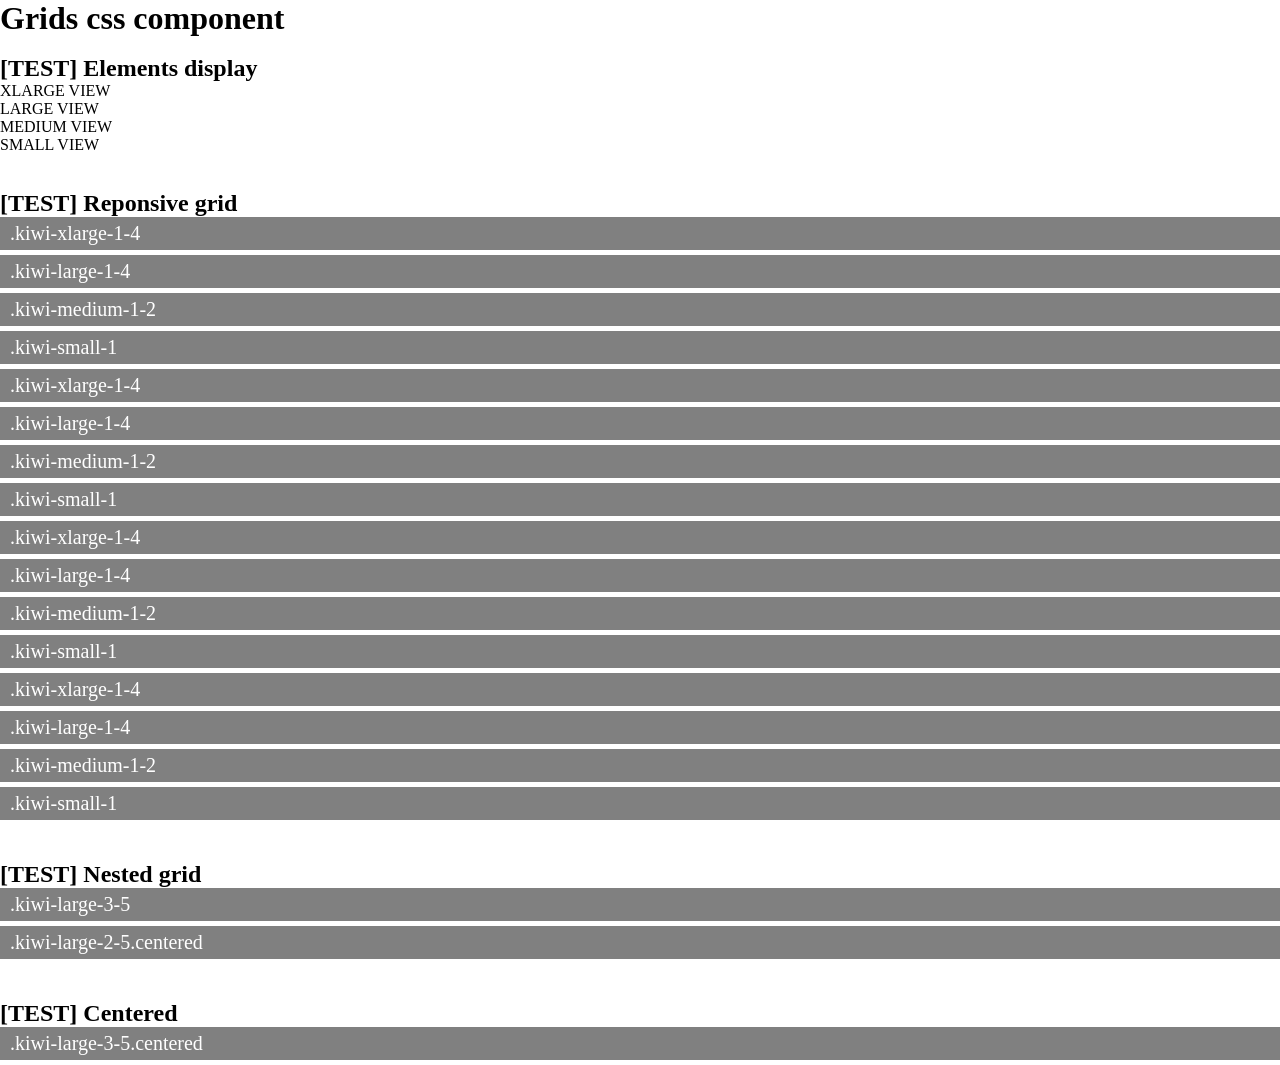
<file: index.html>
<!DOCTYPE html>
<html>
  <head>
    <meta name="viewport" content="user-scalable=no, width=device-width, initial-scale=1, maximum-scale=1">
    <link rel="stylesheet" href="./kiwi.css" type="text/css"><style type="text/css">* {
  margin: 0;
  padding: 0;
}
.grey {
  box-sizing: border-box;
  -moz-box-sizing: border-box;
  -ms-box-sizing: border-box;
  padding: 5px 10px;
  background-color: #808080;
  color: #fff;
  margin-bottom: 5px;
  font-size: 20px;
}
</style>
  </head>
  <body>
    <h1>Grids css component</h1><br>
    <h2>[TEST] Elements display</h2>
    <div class="kiwi-visible-xlarge">XLARGE VIEW</div>
    <div class="kiwi-visible-large">LARGE VIEW </div>
    <div class="kiwi-visible-medium">MEDIUM VIEW</div>
    <div class="kiwi-visible-small">SMALL VIEW</div><br><br>
    <h2>[TEST] Reponsive grid </h2>
    <div class="kiwi-grid">
      <div class="kiwi-large-1-4 kiwi-medium-1-2 kiwi-small-1">
        <div class="grey kiwi-visible-xlarge">.kiwi-xlarge-1-4</div>
        <div class="grey kiwi-visible-large">.kiwi-large-1-4</div>
        <div class="grey kiwi-visible-medium">.kiwi-medium-1-2</div>
        <div class="grey kiwi-visible-small">.kiwi-small-1</div>
      </div>
      <div class="kiwi-large-1-4 kiwi-medium-1-2 kiwi-small-1">
        <div class="grey kiwi-visible-xlarge">.kiwi-xlarge-1-4</div>
        <div class="grey kiwi-visible-large">.kiwi-large-1-4</div>
        <div class="grey kiwi-visible-medium">.kiwi-medium-1-2</div>
        <div class="grey kiwi-visible-small">.kiwi-small-1</div>
      </div>
      <div class="kiwi-large-1-4 kiwi-medium-1-2 kiwi-small-1">
        <div class="grey kiwi-visible-xlarge">.kiwi-xlarge-1-4</div>
        <div class="grey kiwi-visible-large">.kiwi-large-1-4</div>
        <div class="grey kiwi-visible-medium">.kiwi-medium-1-2</div>
        <div class="grey kiwi-visible-small">.kiwi-small-1</div>
      </div>
      <div class="kiwi-large-1-4 kiwi-medium-1-2 kiwi-small-1">
        <div class="grey kiwi-visible-xlarge">.kiwi-xlarge-1-4</div>
        <div class="grey kiwi-visible-large">.kiwi-large-1-4</div>
        <div class="grey kiwi-visible-medium">.kiwi-medium-1-2</div>
        <div class="grey kiwi-visible-small">.kiwi-small-1</div>
      </div>
    </div><br><br>
    <h2>[TEST] Nested grid</h2>
    <div class="kiwi-grid">
      <div class="kiwi-large-2-5">
        <div class="grey">.kiwi-large-3-5</div>
      </div>
      <div class="kiwi-large-3-5">
        <div class="kiwi-grid">
          <div class="kiwi-large-1-2 centered">
            <div class="grey">.kiwi-large-2-5.centered</div>
          </div>
        </div>
      </div>
    </div><br><br>
    <h2>[TEST] Centered</h2>
    <div class="kiwi-grid">
      <div class="kiwi-large-3-5 centered">
        <div class="grey">.kiwi-large-3-5.centered</div>
      </div>
    </div>
  </body>
</html>
</file>
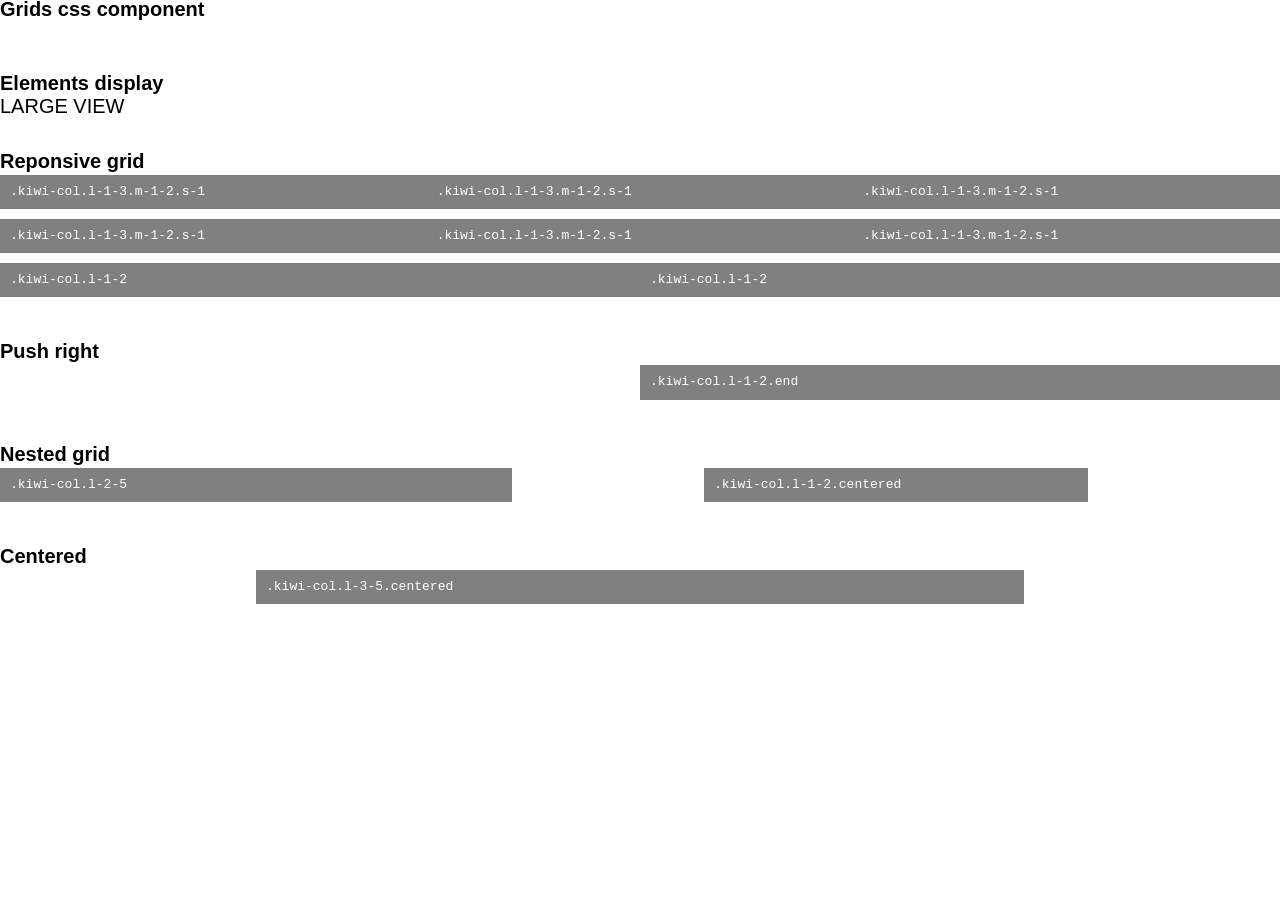
<file: demo/index.html>
<!DOCTYPE html>
<html>
  <head>
    <meta name="viewport" content="user-scalable=no, width=device-width, initial-scale=1, maximum-scale=1">
    <link rel="stylesheet" href="../kiwi.min.css" type="text/css"><style type="text/css">* {
  margin: 0;
  padding: 0;
  font-size: 20px;
}
body {
  font: normal 13px/1.5em Arial, sans-serif;
}
h2 {
  margin-top: 30px;
  line-height: 1.4em;
}
.grey {
  box-sizing: border-box;
  -webkit-box-sizing: border-box;
  -moz-box-sizing: border-box;
  -ms-box-sizing: border-box;
  background-color: #808080;
  color: #fff;
  padding: 10px;
  margin-bottom: 10px;
  display: block;
  font: normal 13px/1.1em Consolas, 'Courier New', courier;
}
</style>
  </head>
  <body>
    <h1>Grids css component</h1><br>
    <h2>Elements display</h2>
    <div class="kiwi-visible-xl">XLARGE VIEW</div>
    <div class="kiwi-visible-l">LARGE VIEW </div>
    <div class="kiwi-visible-m">MEDIUM VIEW</div>
    <div class="kiwi-visible-s">SMALL VIEW</div>
    <h2>Reponsive grid </h2>
    <div class="kiwi-grid">
      <div class="kiwi-col l-1-3 m-1-2 s-1">
        <div class="grey">.kiwi-col.l-1-3.m-1-2.s-1</div>
      </div>
      <div class="kiwi-col l-1-3 m-1-2 s-1">
        <div class="grey">.kiwi-col.l-1-3.m-1-2.s-1</div>
      </div>
      <div class="kiwi-col l-1-3 m-1-2 s-1">
        <div class="grey">.kiwi-col.l-1-3.m-1-2.s-1</div>
      </div>
      <div class="kiwi-col l-1-3 m-1-2 s-1">
        <div class="grey">.kiwi-col.l-1-3.m-1-2.s-1</div>
      </div>
      <div class="kiwi-col l-1-3 m-1-2 s-1">
        <div class="grey">.kiwi-col.l-1-3.m-1-2.s-1</div>
      </div>
      <div class="kiwi-col l-1-3 m-1-2 s-1">
        <div class="grey">.kiwi-col.l-1-3.m-1-2.s-1</div>
      </div>
      <div class="kiwi-col l-1-2">
        <div class="grey">.kiwi-col.l-1-2</div>
      </div>
      <div class="kiwi-col l-1-2">
        <div class="grey">.kiwi-col.l-1-2</div>
      </div>
    </div>
    <h2>Push right</h2>
    <div class="kiwi-grid">
      <div class="kiwi-col l-1-2 end">
        <div class="grey">.kiwi-col.l-1-2.end</div>
      </div>
    </div>
    <h2>Nested grid</h2>
    <div class="kiwi-grid">
      <div class="kiwi-col l-2-5">
        <div class="grey">.kiwi-col.l-2-5</div>
      </div>
      <div class="kiwi-col l-3-5">
        <div class="kiwi-grid">
          <div class="kiwi-col l-1-2 centered">
            <div class="grey">.kiwi-col.l-1-2.centered</div>
          </div>
        </div>
      </div>
    </div>
    <h2>Centered</h2>
    <div class="kiwi-grid">
      <div class="kiwi-col l-3-5 centered">
        <div class="grey">.kiwi-col.l-3-5.centered</div>
      </div>
    </div>
  </body>
</html>
</file>
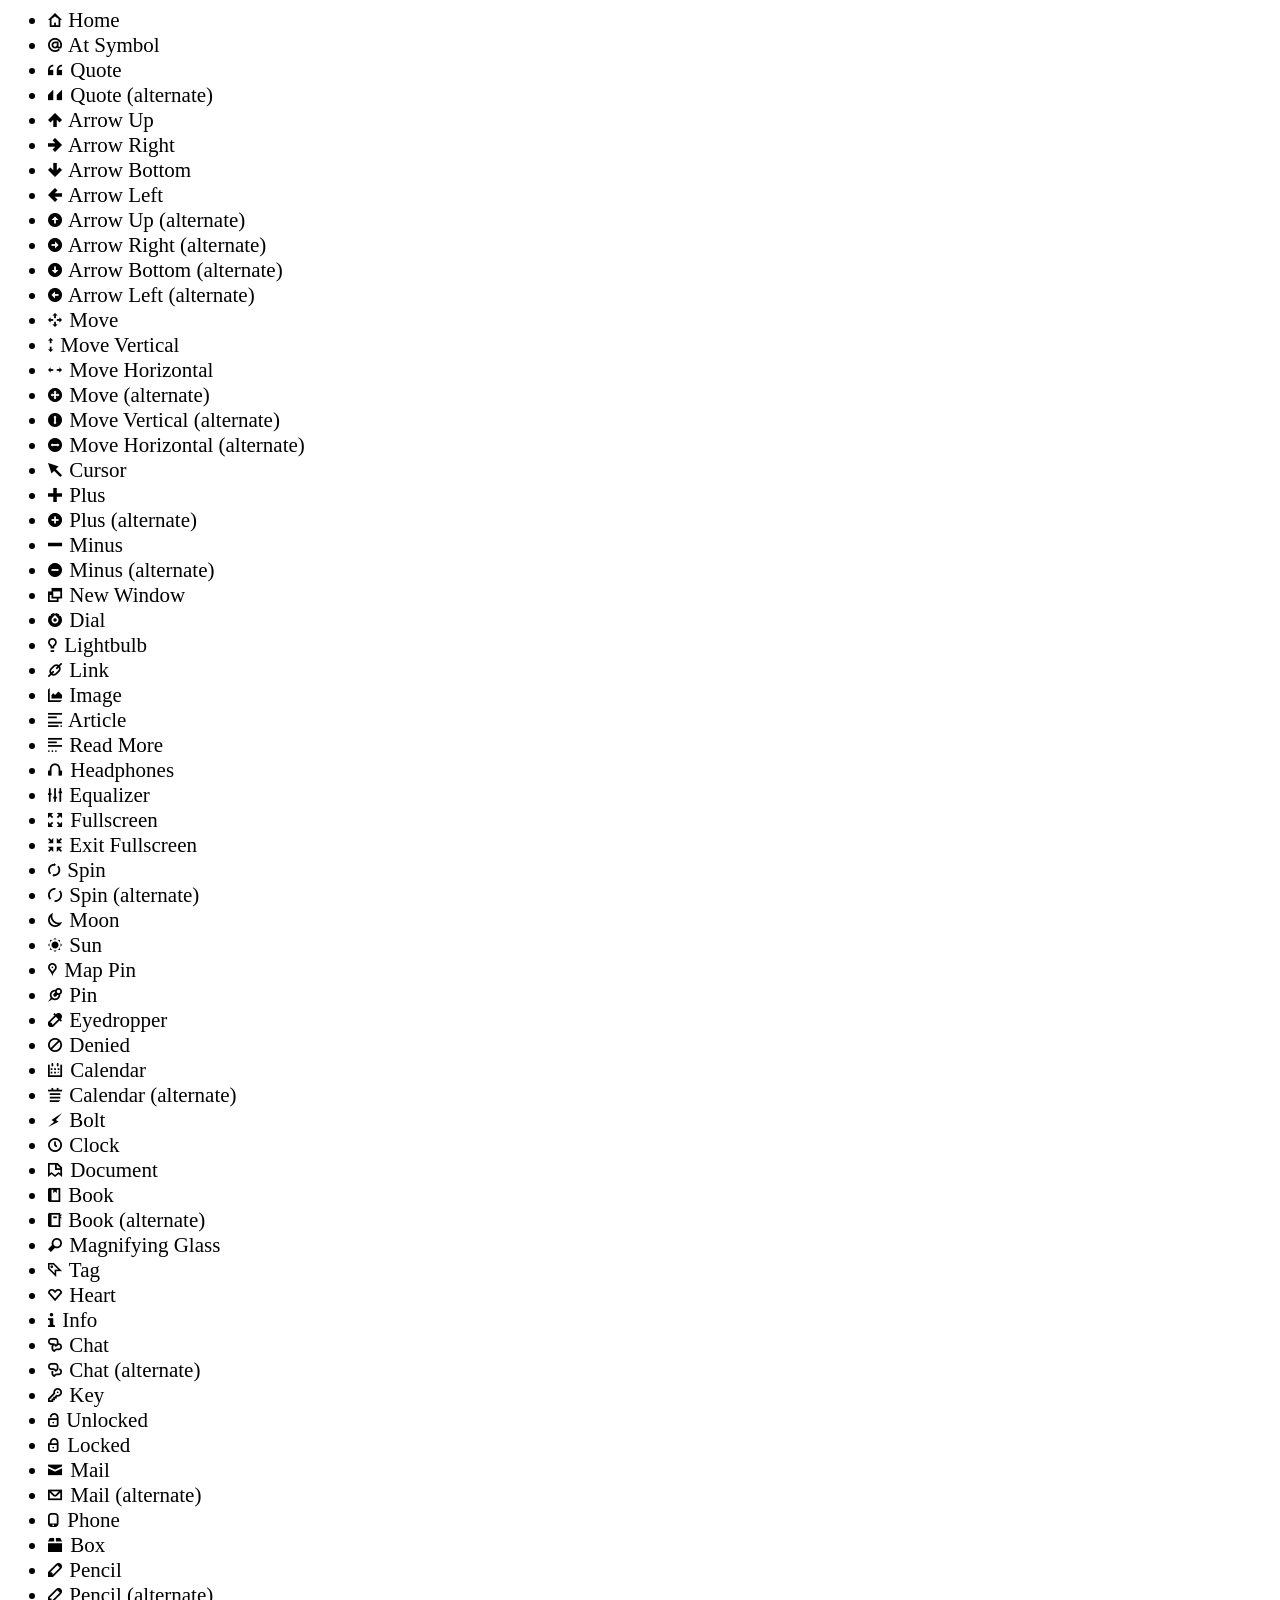
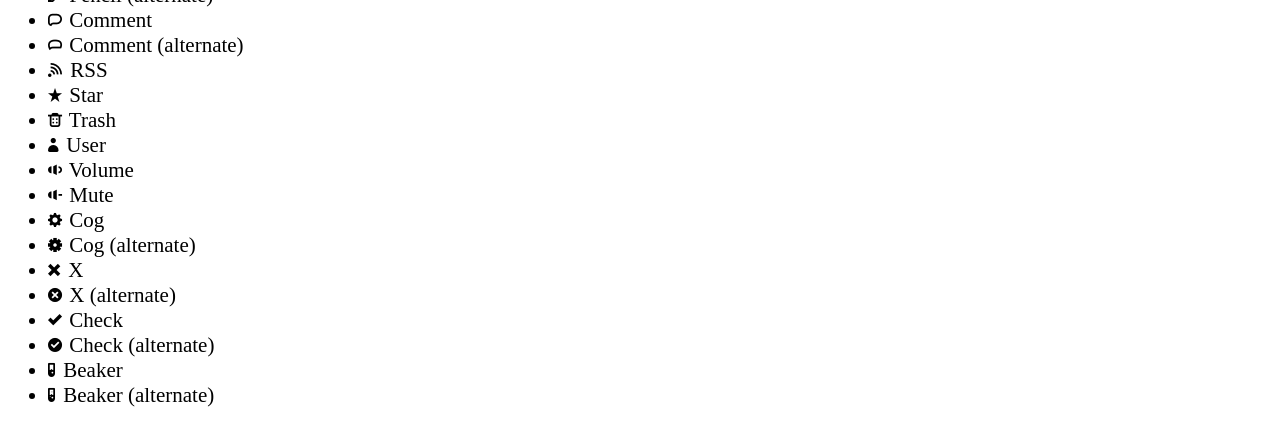
<file: src/nib/iconic/demo.html>
<html>
<head>
<link rel="stylesheet" href="iconic.css" type="text/css" media="screen" title="no title" charset="utf-8">

<style>
	body {
		font-size:21px;
	}
</style>
</head>
<body>
<ul>	
<li><a name='home' class='iconic home'></a> Home</li>
<li><a name='at' class='iconic at'></a> At Symbol</li>
<li><a name='quote' class='iconic quote'></a> Quote</li>
<li><a name='quote-alt' class='iconic quote-alt'></a> Quote (alternate)</li>
<li><a name='arrow-up' class='iconic arrow-up'></a> Arrow Up</li>
<li><a name='arrow-right' class='iconic arrow-right'></a> Arrow Right</li>
<li><a name='arrow-bottom' class='iconic arrow-bottom'></a> Arrow Bottom</li>
<li><a name='arrow-left' class='iconic arrow-left'></a> Arrow Left</li>
<li><a name='arrow-up-alt' class='iconic arrow-up-alt'></a> Arrow Up (alternate)</li>
<li><a name='arrow-right-alt' class='iconic arrow-right-alt'></a> Arrow Right (alternate)</li>
<li><a name='arrow-bottom-alt' class='iconic arrow-bottom-alt'></a> Arrow Bottom (alternate)</li>
<li><a name='arrow-left-alt' class='iconic arrow-left-alt'></a> Arrow Left (alternate)</li>
<li><a name='move' class='iconic move'></a> Move</li>
<li><a name='move-vertical' class='iconic move-vertical'></a> Move Vertical</li>
<li><a name='move-horizontal' class='iconic move-horizontal'></a> Move Horizontal</li>
<li><a name='move-alt' class='iconic move-alt'></a> Move (alternate)</li>
<li><a name='move-vertical-alt' class='iconic move-vertical-alt'></a> Move Vertical (alternate)</li>
<li><a name='move-horizontal-alt' class='iconic move-horizontal-alt'></a> Move Horizontal (alternate)</li>
<li><a name='cursor' class='iconic cursor'></a> Cursor</li>
<li><a name='plus' class='iconic plus'></a> Plus</li>
<li><a name='plus-alt' class='iconic plus-alt'></a> Plus (alternate)</li>
<li><a name='minus' class='iconic minus'></a> Minus</li>
<li><a name='minus-alt' class='iconic minus-alt'></a> Minus (alternate)</li>
<li><a name='new-window' class='iconic new-window'></a> New Window</li>
<li><a name='dial' class='iconic dial'></a> Dial</li>
<li><a name='lightbulb' class='iconic lightbulb'></a> Lightbulb</li>
<li><a name='link' class='iconic link'></a> Link</li>
<li><a name='image' class='iconic image'></a> Image</li>
<li><a name='article' class='iconic article'></a> Article</li>
<li><a name='read-more' class='iconic read-more'></a> Read More</li>
<li><a name='headphones' class='iconic headphones'></a> Headphones</li>
<li><a name='equalizer' class='iconic equalizer'></a> Equalizer</li>
<li><a name='fullscreen' class='iconic fullscreen'></a> Fullscreen</li>
<li><a name='exit-fullscreen' class='iconic exit-fullscreen'></a> Exit Fullscreen</li>
<li><a name='spin' class='iconic spin'></a> Spin</li>
<li><a name='spin-alt' class='iconic spin-alt'></a> Spin (alternate)</li>
<li><a name='moon' class='iconic moon'></a> Moon</li>
<li><a name='sun' class='iconic sun'></a> Sun</li>
<li><a name='map-pin' class='iconic map-pin'></a> Map Pin</li>
<li><a name='pin' class='iconic pin'></a> Pin</li>
<li><a name='eyedropper' class='iconic eyedropper'></a> Eyedropper</li>
<li><a name='denied' class='iconic denied'></a> Denied</li>
<li><a name='calendar' class='iconic calendar'></a> Calendar</li>
<li><a name='calendar-alt' class='iconic calendar-alt'></a> Calendar (alternate)</li>
<li><a name='bolt' class='iconic bolt'></a> Bolt</li>
<li><a name='clock' class='iconic clock'></a> Clock</li>
<li><a name='document' class='iconic document'></a> Document</li>
<li><a name='book' class='iconic book'></a> Book</li>
<li><a name='book-alt' class='iconic book-alt'></a> Book (alternate)</li>
<li><a name='magnifying-glass' class='iconic magnifying-glass'></a> Magnifying Glass</li>
<li><a name='tag' class='iconic tag'></a> Tag</li>
<li><a name='heart' class='iconic heart'></a> Heart</li>
<li><a name='info' class='iconic info'></a> Info</li>
<li><a name='chat' class='iconic chat'></a> Chat</li>
<li><a name='chat-alt' class='iconic chat-alt'></a> Chat (alternate)</li>
<li><a name='key' class='iconic key'></a> Key</li>
<li><a name='unlocked' class='iconic unlocked'></a> Unlocked</li>
<li><a name='locked' class='iconic locked'></a> Locked</li>
<li><a name='mail' class='iconic mail'></a> Mail</li>
<li><a name='mail' class='iconic mail-alt'></a> Mail (alternate)</li>
<li><a name='phone' class='iconic phone'></a> Phone</li>
<li><a name='box' class='iconic box'></a> Box</li>
<li><a name='pencil' class='iconic pencil'></a> Pencil</li>
<li><a name='pencil-alt' class='iconic pencil-alt'></a> Pencil (alternate)</li>
<li><a name='comment' class='iconic comment'></a> Comment</li>
<li><a name='comment' class='iconic comment-alt'></a> Comment (alternate)</li>
<li><a name='rss' class='iconic rss'></a> RSS</li>
<li><a name='star' class='iconic star'></a> Star</li>
<li><a name='trash' class='iconic trash'></a> Trash</li>
<li><a name='user' class='iconic user'></a> User</li>
<li><a name='volume' class='iconic volume'></a> Volume</li>
<li><a name='mute' class='iconic mute'></a> Mute</li>
<li><a name='cog' class='iconic cog'></a> Cog</li>
<li><a name='cog-alt' class='iconic cog-alt'></a> Cog (alternate)</li>
<li><a name='x' class='iconic x'></a> X</li>
<li><a name='x' class='iconic x-alt'></a> X (alternate)</li>
<li><a name='check' class='iconic check'></a> Check</li>
<li><a name='check-alt' class='iconic check-alt'></a> Check (alternate)</li>
<li><a name='beaker' class='iconic beaker'></a> Beaker</li>
<li><a name='beaker-alt' class='iconic beaker-alt'></a> Beaker (alternate)</li>
</ul>
</body>
</html>
</file>
<file: kiwi.css>
/*
**  http://tuxlinuxien.github.io/kiwi/
**  Yoann Cerda
*/
.kiwi-grid {
  display: block;
  width: 100%;
}
.kiwi-grid:before {
  content: " ";
  display: table;
}
.kiwi-grid:after {
  content: " ";
  display: table;
  clear: both;
}
.kiwi-grid .kiwi-col {
  float: left;
  display: inline;
  min-height: 1px;
}
.kiwi-grid .centered {
  margin: 0 auto;
  display: block;
  float: none;
}
.kiwi-grid .end {
  float: right;
}
/*
**  Responsive grids
*/
.l-1 {
  width: 100%;
}
.l-1-2 {
  width: 50%;
}
.l-1-3 {
  width: 33.333%;
}
.l-2-3 {
  width: 66.667%;
}
.l-3-3 {
  width: 100%;
}
.l-1-4 {
  width: 25%;
}
.l-3-4 {
  width: 75%;
}
.l-1-5 {
  width: 20%;
}
.l-2-5 {
  width: 40%;
}
.l-3-5 {
  width: 60%;
}
.l-4-5 {
  width: 80%;
}
.l-1-6 {
  width: 16.667%;
}
.l-5-6 {
  width: 83.333%;
}
.l-1-7 {
  width: 14.286%;
}
.l-2-7 {
  width: 28.571%;
}
.l-3-7 {
  width: 42.857%;
}
.l-4-7 {
  width: 57.143%;
}
.l-5-7 {
  width: 71.429%;
}
.l-6-7 {
  width: 85.714%;
}
.l-1-8 {
  width: 12.5%;
}
.l-3-8 {
  width: 37.5%;
}
.l-5-8 {
  width: 62.5%;
}
.l-7-8 {
  width: 87.5%;
}
.l-1-12 {
  width: 8.333%;
}
.l-5-12 {
  width: 41.667%;
}
.l-7-12 {
  width: 58.333%;
}
.l-11-12 {
  width: 91.667%;
}
.l-1-16 {
  width: 6.25%;
}
.l-3-16 {
  width: 18.75%;
}
.l-5-16 {
  width: 31.25%;
}
.l-7-16 {
  width: 43.75%;
}
.l-9-16 {
  width: 56.25%;
}
.l-11-16 {
  width: 68.75%;
}
.l-13-16 {
  width: 81.25%;
}
.l-15-16 {
  width: 93.75%;
}
.kiwi-visible-l {
  display: block;
}
.kiwi-visible-xl,
.kiwi-hidden-l,
.kiwi-visible-s,
.kiwi-visible-m {
  display: none;
}
@media  (min-width: 1900px) {
  .xl-1 {
    width: 100%;
  }
  .xl-1-2 {
    width: 50%;
  }
  .xl-1-3 {
    width: 33.333%;
  }
  .xl-2-3 {
    width: 66.667%;
  }
  .xl-3-3 {
    width: 100%;
  }
  .xl-1-4 {
    width: 25%;
  }
  .xl-3-4 {
    width: 75%;
  }
  .xl-1-5 {
    width: 20%;
  }
  .xl-2-5 {
    width: 40%;
  }
  .xl-3-5 {
    width: 60%;
  }
  .xl-4-5 {
    width: 80%;
  }
  .xl-1-6 {
    width: 16.667%;
  }
  .xl-5-6 {
    width: 83.333%;
  }
  .xl-1-7 {
    width: 14.286%;
  }
  .xl-2-7 {
    width: 28.571%;
  }
  .xl-3-7 {
    width: 42.857%;
  }
  .xl-4-7 {
    width: 57.143%;
  }
  .xl-5-7 {
    width: 71.429%;
  }
  .xl-6-7 {
    width: 85.714%;
  }
  .xl-1-8 {
    width: 12.5%;
  }
  .xl-3-8 {
    width: 37.5%;
  }
  .xl-5-8 {
    width: 62.5%;
  }
  .xl-7-8 {
    width: 87.5%;
  }
  .xl-1-12 {
    width: 8.333%;
  }
  .xl-5-12 {
    width: 41.667%;
  }
  .xl-7-12 {
    width: 58.333%;
  }
  .xl-11-12 {
    width: 91.667%;
  }
  .xl-1-16 {
    width: 6.25%;
  }
  .xl-3-16 {
    width: 18.75%;
  }
  .xl-5-16 {
    width: 31.25%;
  }
  .xl-7-16 {
    width: 43.75%;
  }
  .xl-9-16 {
    width: 56.25%;
  }
  .xl-11-16 {
    width: 68.75%;
  }
  .xl-13-16 {
    width: 81.25%;
  }
  .xl-15-16 {
    width: 93.75%;
  }
  .kiwi-visible-xl {
    display: block;
  }
  .kiwi-hidden-xl,
  .kiwi-visible-l,
  .kiwi-visible-m,
  .kiwi-visible-s {
    display: none;
  }
}
@media  (max-width: 960px) {
  .m-1 {
    width: 100%;
  }
  .m-1-2 {
    width: 50%;
  }
  .m-1-3 {
    width: 33.333%;
  }
  .m-2-3 {
    width: 66.667%;
  }
  .m-3-3 {
    width: 100%;
  }
  .m-1-4 {
    width: 25%;
  }
  .m-3-4 {
    width: 75%;
  }
  .m-1-5 {
    width: 20%;
  }
  .m-2-5 {
    width: 40%;
  }
  .m-3-5 {
    width: 60%;
  }
  .m-4-5 {
    width: 80%;
  }
  .m-1-6 {
    width: 16.667%;
  }
  .m-5-6 {
    width: 83.333%;
  }
  .m-1-7 {
    width: 14.286%;
  }
  .m-2-7 {
    width: 28.571%;
  }
  .m-3-7 {
    width: 42.857%;
  }
  .m-4-7 {
    width: 57.143%;
  }
  .m-5-7 {
    width: 71.429%;
  }
  .m-6-7 {
    width: 85.714%;
  }
  .m-1-8 {
    width: 12.5%;
  }
  .m-3-8 {
    width: 37.5%;
  }
  .m-5-8 {
    width: 62.5%;
  }
  .m-7-8 {
    width: 87.5%;
  }
  .m-1-12 {
    width: 8.333%;
  }
  .m-5-12 {
    width: 41.667%;
  }
  .m-7-12 {
    width: 58.333%;
  }
  .m-11-12 {
    width: 91.667%;
  }
  .m-1-16 {
    width: 6.25%;
  }
  .m-3-16 {
    width: 18.75%;
  }
  .m-5-16 {
    width: 31.25%;
  }
  .m-7-16 {
    width: 43.75%;
  }
  .m-9-16 {
    width: 56.25%;
  }
  .m-11-16 {
    width: 68.75%;
  }
  .m-13-16 {
    width: 81.25%;
  }
  .m-15-16 {
    width: 93.75%;
  }
  .kiwi-visible-m {
    display: block;
  }
  .kiwi-hidden-m,
  .kiwi-visible-s,
  .kiwi-visible-l,
  .kiwi-visible-xl {
    display: none;
  }
}
@media  (max-width: 767px) {
  .s-1 {
    width: 100%;
  }
  .s-1-2 {
    width: 50%;
  }
  .s-1-3 {
    width: 33.333%;
  }
  .s-2-3 {
    width: 66.667%;
  }
  .s-3-3 {
    width: 100%;
  }
  .s-1-4 {
    width: 25%;
  }
  .s-3-4 {
    width: 75%;
  }
  .s-1-5 {
    width: 20%;
  }
  .s-2-5 {
    width: 40%;
  }
  .s-3-5 {
    width: 60%;
  }
  .s-4-5 {
    width: 80%;
  }
  .s-1-6 {
    width: 16.667%;
  }
  .s-5-6 {
    width: 83.333%;
  }
  .s-1-7 {
    width: 14.286%;
  }
  .s-2-7 {
    width: 28.571%;
  }
  .s-3-7 {
    width: 42.857%;
  }
  .s-4-7 {
    width: 57.143%;
  }
  .s-5-7 {
    width: 71.429%;
  }
  .s-6-7 {
    width: 85.714%;
  }
  .s-1-8 {
    width: 12.5%;
  }
  .s-3-8 {
    width: 37.5%;
  }
  .s-5-8 {
    width: 62.5%;
  }
  .s-7-8 {
    width: 87.5%;
  }
  .s-1-12 {
    width: 8.333%;
  }
  .s-5-12 {
    width: 41.667%;
  }
  .s-7-12 {
    width: 58.333%;
  }
  .s-11-12 {
    width: 91.667%;
  }
  .s-1-16 {
    width: 6.25%;
  }
  .s-3-16 {
    width: 18.75%;
  }
  .s-5-16 {
    width: 31.25%;
  }
  .s-7-16 {
    width: 43.75%;
  }
  .s-9-16 {
    width: 56.25%;
  }
  .s-11-16 {
    width: 68.75%;
  }
  .s-13-16 {
    width: 81.25%;
  }
  .s-15-16 {
    width: 93.75%;
  }
  .kiwi-visible-s {
    display: block;
  }
  .kiwi-hidden-s,
  .kiwi-visible-l,
  .kiwi-visible-m,
  .kiwi-visible-xl {
    display: none;
  }
}
</file>
<file: src/nib/iconic/iconic.css>
@font-face {
  font-family: 'IconicStroke';
    src: url("iconic_stroke.eot");
    src: local('IconicStroke'),
       url("iconic_stroke.svg#iconic") format('svg'),
	   url("iconic_stroke.otf") format('opentype');
}

.iconic {
	color:inherit;
	font-family: "IconicStroke";
}

a.iconic:hover {
	color:inherit;
}

.iconic.home:before { content: '!'; }
.iconic.at:before { content: "@"; }
.iconic.quote:before { content: '"'; }
.iconic.quote-alt:before { content: "'"; }
.iconic.arrow-up:before { content: "3"; }
.iconic.arrow-right:before { content: "4"; }
.iconic.arrow-bottom:before { content: "5"; }
.iconic.arrow-left:before { content: "6"; }
.iconic.arrow-up-alt:before { content: "#"; }
.iconic.arrow-right-alt:before { content: "$"; }
.iconic.arrow-bottom-alt:before { content: "%"; }
.iconic.arrow-left-alt:before { content: "^"; }
.iconic.move:before { content: "9"; }
.iconic.move-vertical:before { content: "8"; }
.iconic.move-horizontal:before { content: "7"; }
.iconic.move-alt:before { content: "("; }
.iconic.move-vertical-alt:before { content: "*"; }
.iconic.move-horizontal-alt:before { content: "&"; }
.iconic.cursor:before { content: ")"; }
.iconic.plus:before { content: "+"; }
.iconic.plus-alt:before { content: "="; }
.iconic.minus:before { content: "-"; }
.iconic.minus-alt:before { content: "_"; }
.iconic.new-window:before { content: "1"; }
.iconic.dial:before { content: "2"; }
.iconic.lightbulb:before { content: "0"; }
.iconic.link:before { content: "/"; }
.iconic.image:before { content: "?"; }
.iconic.article:before { content: ">"; }
.iconic.read-more:before { content: "."; }
.iconic.headphones:before { content: ","; }
.iconic.equalizer:before { content: "<"; }
.iconic.fullscreen:before { content: ":"; }
.iconic.exit-fullscreen:before { content: ";"; }
.iconic.spin:before { content: "["; }
.iconic.spin-alt:before { content: "{"; }
.iconic.moon:before { content: "]"; }
.iconic.sun:before { content: "}"; }
.iconic.map-pin:before { content: "\\"; }
.iconic.pin:before { content: "|"; }
.iconic.eyedropper:before { content: "~"; }
.iconic.denied:before { content: "`"; }
.iconic.calendar:before { content: "a"; }
.iconic.calendar-alt:before { content: "A"; }
.iconic.bolt:before { content: "b"; }
.iconic.clock:before { content: "c"; }
.iconic.document:before { content: "d"; }
.iconic.book:before { content: "e"; }
.iconic.book-alt:before { content: "E"; }
.iconic.magnifying-glass:before { content: "f"; }
.iconic.tag:before { content: "g"; }
.iconic.heart:before { content: "h"; }
.iconic.info:before { content: "i"; }
.iconic.chat:before { content: "j"; }
.iconic.chat-alt:before { content: "J"; }
.iconic.key:before { content: "k"; }
.iconic.unlocked:before { content: "l"; }
.iconic.locked:before { content: "L"; }
.iconic.mail:before { content: "m"; }
.iconic.mail-alt:before { content: "M"; }
.iconic.phone:before { content: "n"; }
.iconic.box:before { content: "o"; }
.iconic.pencil:before { content: "p"; }
.iconic.pencil-alt:before { content: "P"; }
.iconic.comment:before { content: "q"; }
.iconic.comment-alt:before { content: "Q"; }
.iconic.rss:before { content: "r"; }
.iconic.star:before { content: "s"; }
.iconic.trash:before { content: "t"; }
.iconic.user:before { content: "u"; }
.iconic.volume:before { content: "v"; }
.iconic.mute:before { content: "V"; }
.iconic.cog:before { content: "w"; }
.iconic.cog-alt:before { content: "W"; }
.iconic.x:before { content: "x"; }
.iconic.x-alt:before { content: "X"; }
.iconic.check:before { content: "y"; }
.iconic.check-alt:before { content: "Y"; }
.iconic.beaker:before { content: "z"; }
.iconic.beaker-alt:before { content: "Z"; }
</file>
<file: kiwi.min.css>
.kiwi-grid{display:block;width:100%}.kiwi-grid:before{content:" ";display:table}.kiwi-grid:after{content:" ";display:table;clear:both}.kiwi-grid .kiwi-col{float:left;display:inline;min-height:1px}.kiwi-grid .centered{margin:0 auto;display:block;float:none}.kiwi-grid .end{float:right}.l-1{width:100%}.l-1-2{width:50%}.l-1-3{width:33.333%}.l-2-3{width:66.667%}.l-3-3{width:100%}.l-1-4{width:25%}.l-3-4{width:75%}.l-1-5{width:20%}.l-2-5{width:40%}.l-3-5{width:60%}.l-4-5{width:80%}.l-1-6{width:16.667%}.l-5-6{width:83.333%}.l-1-7{width:14.286%}.l-2-7{width:28.571%}.l-3-7{width:42.857%}.l-4-7{width:57.143%}.l-5-7{width:71.429%}.l-6-7{width:85.714%}.l-1-8{width:12.5%}.l-3-8{width:37.5%}.l-5-8{width:62.5%}.l-7-8{width:87.5%}.l-1-12{width:8.333%}.l-5-12{width:41.667%}.l-7-12{width:58.333%}.l-11-12{width:91.667%}.l-1-16{width:6.25%}.l-3-16{width:18.75%}.l-5-16{width:31.25%}.l-7-16{width:43.75%}.l-9-16{width:56.25%}.l-11-16{width:68.75%}.l-13-16{width:81.25%}.l-15-16{width:93.75%}.kiwi-visible-l{display:block}.kiwi-visible-xl,.kiwi-hidden-l,.kiwi-visible-s,.kiwi-visible-m{display:none}@media(min-width:1900px){.xl-1{width:100%}.xl-1-2{width:50%}.xl-1-3{width:33.333%}.xl-2-3{width:66.667%}.xl-3-3{width:100%}.xl-1-4{width:25%}.xl-3-4{width:75%}.xl-1-5{width:20%}.xl-2-5{width:40%}.xl-3-5{width:60%}.xl-4-5{width:80%}.xl-1-6{width:16.667%}.xl-5-6{width:83.333%}.xl-1-7{width:14.286%}.xl-2-7{width:28.571%}.xl-3-7{width:42.857%}.xl-4-7{width:57.143%}.xl-5-7{width:71.429%}.xl-6-7{width:85.714%}.xl-1-8{width:12.5%}.xl-3-8{width:37.5%}.xl-5-8{width:62.5%}.xl-7-8{width:87.5%}.xl-1-12{width:8.333%}.xl-5-12{width:41.667%}.xl-7-12{width:58.333%}.xl-11-12{width:91.667%}.xl-1-16{width:6.25%}.xl-3-16{width:18.75%}.xl-5-16{width:31.25%}.xl-7-16{width:43.75%}.xl-9-16{width:56.25%}.xl-11-16{width:68.75%}.xl-13-16{width:81.25%}.xl-15-16{width:93.75%}.kiwi-visible-xl{display:block}.kiwi-hidden-xl,.kiwi-visible-l,.kiwi-visible-m,.kiwi-visible-s{display:none}}@media(max-width:960px){.m-1{width:100%}.m-1-2{width:50%}.m-1-3{width:33.333%}.m-2-3{width:66.667%}.m-3-3{width:100%}.m-1-4{width:25%}.m-3-4{width:75%}.m-1-5{width:20%}.m-2-5{width:40%}.m-3-5{width:60%}.m-4-5{width:80%}.m-1-6{width:16.667%}.m-5-6{width:83.333%}.m-1-7{width:14.286%}.m-2-7{width:28.571%}.m-3-7{width:42.857%}.m-4-7{width:57.143%}.m-5-7{width:71.429%}.m-6-7{width:85.714%}.m-1-8{width:12.5%}.m-3-8{width:37.5%}.m-5-8{width:62.5%}.m-7-8{width:87.5%}.m-1-12{width:8.333%}.m-5-12{width:41.667%}.m-7-12{width:58.333%}.m-11-12{width:91.667%}.m-1-16{width:6.25%}.m-3-16{width:18.75%}.m-5-16{width:31.25%}.m-7-16{width:43.75%}.m-9-16{width:56.25%}.m-11-16{width:68.75%}.m-13-16{width:81.25%}.m-15-16{width:93.75%}.kiwi-visible-m{display:block}.kiwi-hidden-m,.kiwi-visible-s,.kiwi-visible-l,.kiwi-visible-xl{display:none}}@media(max-width:767px){.s-1{width:100%}.s-1-2{width:50%}.s-1-3{width:33.333%}.s-2-3{width:66.667%}.s-3-3{width:100%}.s-1-4{width:25%}.s-3-4{width:75%}.s-1-5{width:20%}.s-2-5{width:40%}.s-3-5{width:60%}.s-4-5{width:80%}.s-1-6{width:16.667%}.s-5-6{width:83.333%}.s-1-7{width:14.286%}.s-2-7{width:28.571%}.s-3-7{width:42.857%}.s-4-7{width:57.143%}.s-5-7{width:71.429%}.s-6-7{width:85.714%}.s-1-8{width:12.5%}.s-3-8{width:37.5%}.s-5-8{width:62.5%}.s-7-8{width:87.5%}.s-1-12{width:8.333%}.s-5-12{width:41.667%}.s-7-12{width:58.333%}.s-11-12{width:91.667%}.s-1-16{width:6.25%}.s-3-16{width:18.75%}.s-5-16{width:31.25%}.s-7-16{width:43.75%}.s-9-16{width:56.25%}.s-11-16{width:68.75%}.s-13-16{width:81.25%}.s-15-16{width:93.75%}.kiwi-visible-s{display:block}.kiwi-hidden-s,.kiwi-visible-l,.kiwi-visible-m,.kiwi-visible-xl{display:none}}
</file>
